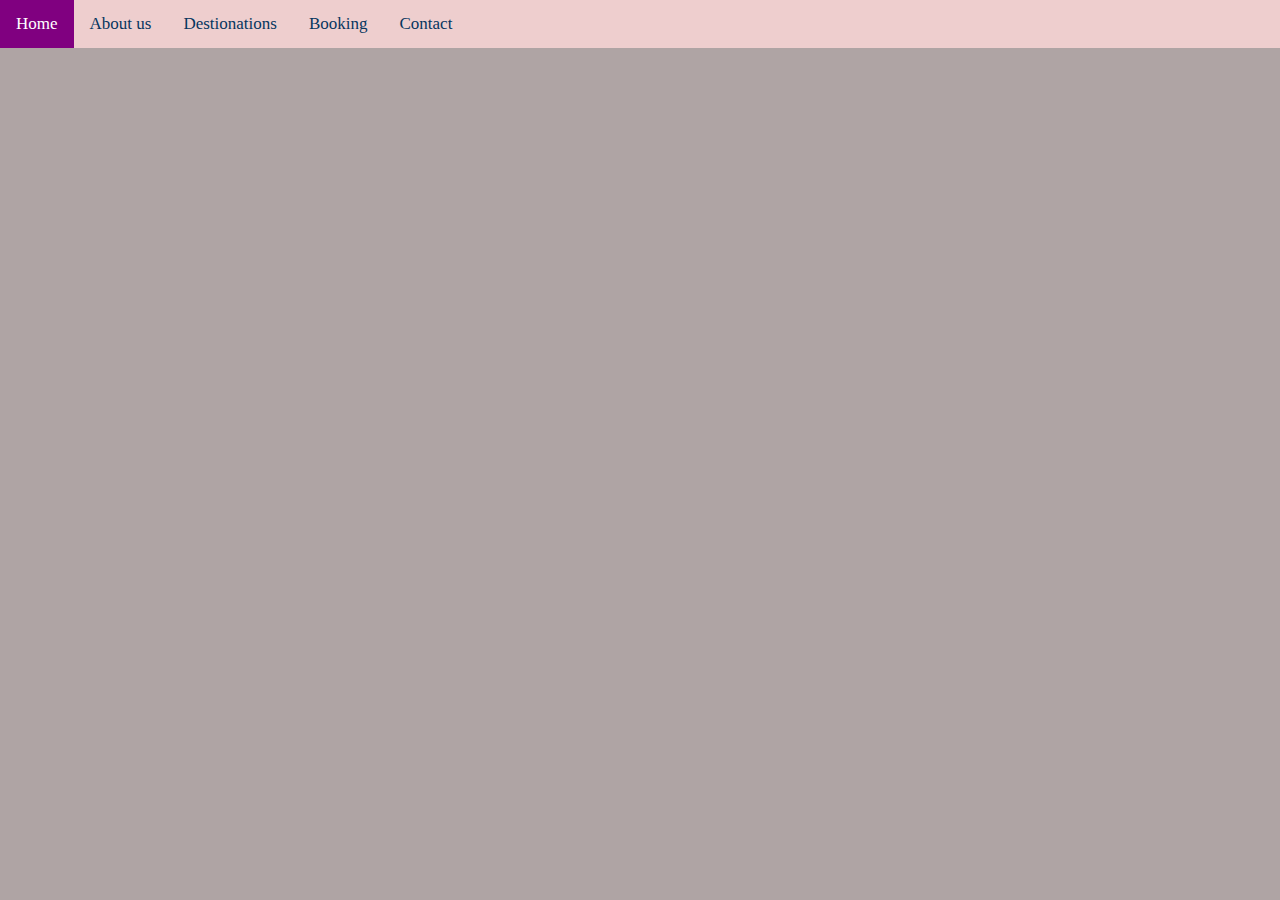
<file: index.html>
<!DOCTYPE html>
<html lang="en">
<head>
    <meta charset="UTF-8">
    <meta http-equiv="X-UA-Compatible" content="IE=edge">
    <meta name="viewport" content="width=device-width, initial-scale=1.0">
    <title>MALAYSIA TOURISM TICKET BOOKING WEBSITE</title>
    <link rel="stylesheet" href="style.css">
    <link rel="stylesheet" href="https://cdnjs.cloudflare.com/ajax/libs/font-awesome/4.7.0/css/font-awesome.min.css">
    <style>
        body {
          margin: 0;
          font-family: "Times New Roman", Times, serif;
          background-color: #AFA4A4;
        }
        
        .topnav {
          overflow: hidden;
          background-color: #EECECE;
        }
        
        .topnav a {
          float: left;
          display: block;
          color: #06365F;
          text-align: center;
          padding: 14px 16px;
          text-decoration: none;
          font-size: 17px;
        }
        
        .topnav a:hover {
          background-color: white;
          color: #579EDC;
        }
        
        .topnav a.active {
          background-color: purple;
          color: white;
        }
        
        .topnav .icon {
          display: none;
        }
        
        @media screen and (max-width: 600px) {
          .topnav a:not(:first-child) {display: none;}
          .topnav a.icon {
            float: right;
            display: block;
          }
        }
        
        @media screen and (max-width: 600px) {
          .topnav.responsive {position: relative;}
          .topnav.responsive .icon {
            position: absolute;
            right: 0;
            top: 0;
          }
          .topnav.responsive a {
            float: none;
            display: block;
            text-align: left;
          }
        }
        </style>
        </head>
        <body>
        
        <div class="topnav" id="myTopnav">
          <a href="#home" class="active">Home</a>
          <a href="#about">About us</a>
          <a href="#destinations">Destionations</a>
            <a href="./booking.html">Booking</a>
          <a href="#contact">Contact</a>
          <a href="javascript:void(0);" class="icon" onclick="myFunction()">
            <i class="fa fa-bars"></i>
          </a>
        </div>
        
        
        
        <script>
        function myFunction() {
          var x = document.getElementById("myTopnav");
          if (x.className === "topnav") {
            x.className += " responsive";
          } else {
            x.className = "topnav";
          }
        }
        </script>
        
        </body>
        </html>
</file>
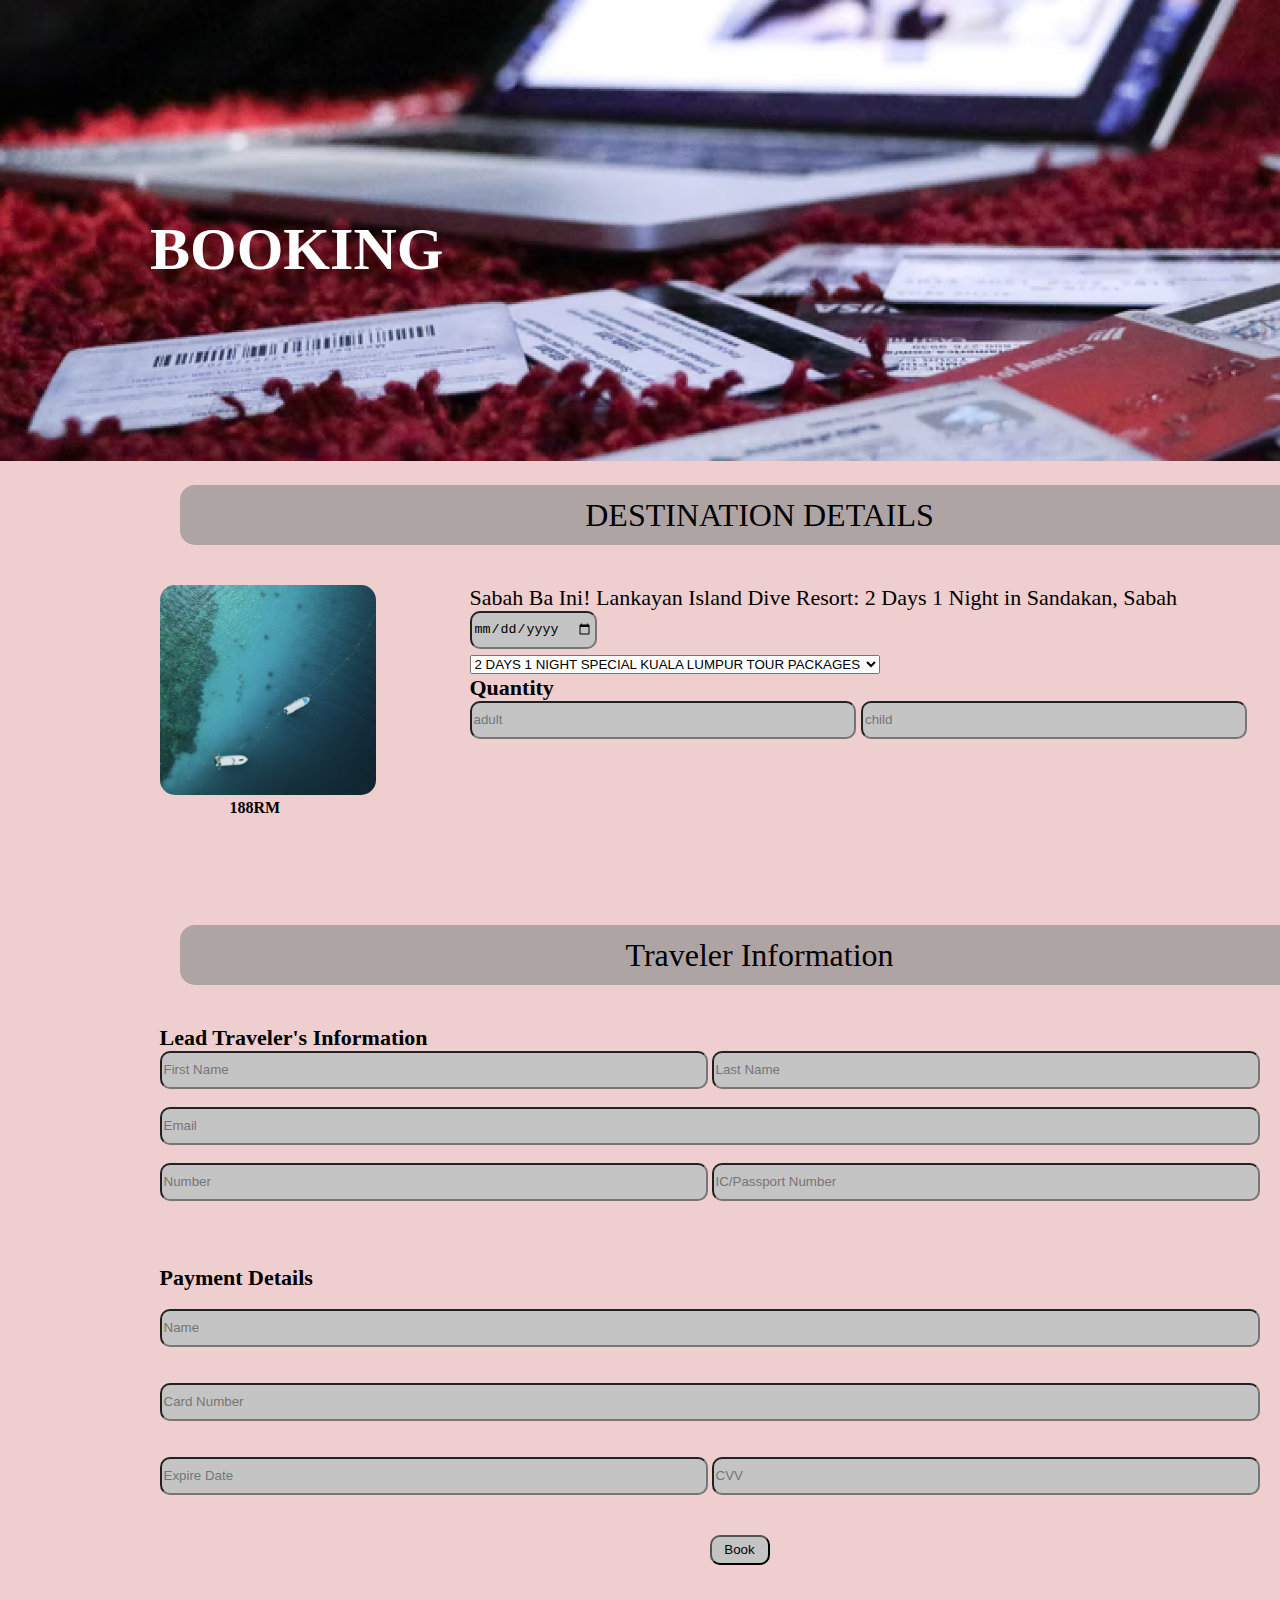
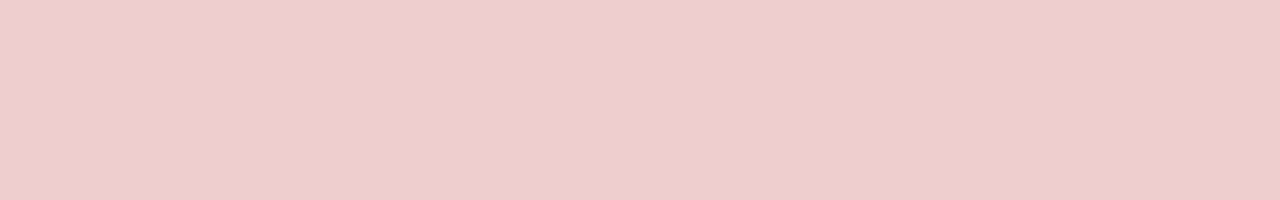
<file: booking.html>
<!DOCTYPE html>
<html lang="en">
<head>
    <meta charset="UTF-8">
    <meta http-equiv="X-UA-Compatible" content="IE=edge">
    <meta name="viewport" content="width=device-width, initial-scale=1.0">
    <title>Booking Form</title>
    <link rel="stylesheet" href="booking.css">
</head>
<body>
    <div class="container">
    <menu></menu>
    <header>
        <img src="./img/booking.png" alt="">
        <h1 class="img-text">BOOKING</h1>
    </header>
    <div class="destination">DESTINATION DETAILS</div>
    <div class="destination-details">
        <div class="destination-left">
            <img src="/img/destination.png">
            <div id="price">188RM</div>
        </div>
        <div class="destination-right">
            <p>Sabah Ba Ini! Lankayan Island Dive Resort: 2 Days
                1 Night in Sandakan, Sabah</p>
                <form action="">
                    <input type="date" name="" id="date"><br>
                    <select id="place">
                        <option value="1">2 DAYS 1 NIGHT SPECIAL KUALA LUMPUR TOUR PACKAGES</option>
                        <option value="2">SPECIAL PACKAGES AT ESCAPE PENANG</option>
                        <option value="3">1 DAY AT A'FAMOSA SAFARI WONDERLAND IN MELAKA.</option>
                        <option value="4">2 DAYS 1 NIGHT AT RESORT WORLD GENTING</option>
                        <option value="5">3 DAYS 2 NIGHTS PACKAGES</option>
                        <option value="6">2 DAYS 1 NIGHT DEAL 5 STAR RESORT BINTANG</option>
                    </select><br>
                        <label for="">Quantity</label><br>
                        <input type="number" name="" id="quantity-adult" placeholder="adult" style="width:45%">
                        <input type="number" name="" id="quantity-child" placeholder="child" style="width:45%"><br>
                        <p id="eAdult" style="width: 46%; display: inline-block"></p>
                        <p id="eChild" style="width: 45%; display: inline-block"></p>
                    
                </form>
        </div>
    </div>

    <div class="destination">Traveler Information</div>

    <div class="t-info">
        <form action="">
        <label for="">Lead Traveler's Information</label><br>
        <input type="text" name="" id="fname" placeholder="First Name" style="width:45%">
        <input type="text" name="" id="lname" placeholder="Last Name" style="width:45%">
        <p id="eFname" style="width: 46%; display: inline-block"></p>
        <p id="eLname" style="width: 45%; display: inline-block"></p>
        <br>
        <input type="email" name="" id="email" placeholder="Email" style="width:91%">
        <p id="eEmail" style="width: 90%; display: inline-block"></p>
        <input type="text" name="" id="number" placeholder="Number" style="width:45%">
        <input type="text" name="" id="icNumber" placeholder="IC/Passport Number" style="width:45%">
        <p id="eNumber" style="width: 46%; display: inline-block"></p>
        <p id="eIcNumber" style="width: 45%; display: inline-block"></p>
        </form>
    </div>

    <div class="c-info">
        <form action="">
        <label for="">Payment Details</label><br><br>
        <input type="text" name="" id="name" placeholder="Name" style="width:91%">
        <p id="eName" style="width: 90%; display: inline-block"></p>
        <br><br>
        <input type="text" name="" id="cardNumber" placeholder="Card Number"style="width:91%">
        <p id="eCardNumber" style="width: 90%; display: inline-block"></p>
        <br><br>
        <input type="text" name="" id="expireDate" placeholder="Expire Date"style="width:45%">
        <input type="text" name="" id="cvv" placeholder="CVV"style="width:45%">
        <p id="eExpireDate" style="width: 46%; display: inline-block"></p>
        <p id="eCvv" style="width: 45%; display: inline-block"></p>
        </form>
    </div>
        <div class="button">
            <button type="submit" onclick="getReady()">Book</button>
        </div>
    </div>
    <!-- container closer tag -->
    
    <script src="booking.js"></script>
</body>
</html>
</file>
<file: style.css>
*{
    margin: 0;
    padding: 0;
}
</file>
<file: booking.css>
*{
    padding: 0px;
    margin: 0px;
}
.container{
    height: 1800px;
    width: 1519px;
    background-color: #EECECE;
}
header img{
    width: 100%;
}
.img-text{
    position: absolute;
    margin-top: -250px;
    margin-left: 150px;
    color: white;
    font-size: 60px;
}
.destination{
    position: relative;
    height: 60px;
    width: 1160px;
    margin: 20px auto;
    background-color: #AFA4A4;
    text-align: center;
    border-radius: 15px;
    font-size: 32px;
    line-height: 60px;
}
.destination-details{
    width: 1200px;
    height: 300px;
    margin: auto;
    padding: 20px;
}
.destination-left{
    height: 100%;
    width: 30%;
    font-weight: bolder;
    float: left;
}
.destination-left img{
    width: 60%;
    height: 70%;
    border-radius: 15px;
}
.destination-left div{
    padding-left: 70px;
}
.destination-right{
    height: 80%;
    width: 70%;
    float: left;
    margin-left: -50px;
    font-size: 22px;
}
.t-info{
    width: 1200px;
    height: 150px;
    margin: auto;
    padding: 20px;
    margin-bottom: 50px;
}
.c-info{
    width: 1200px;
    height: 150px;
    margin: auto;
    padding: 20px;
    margin-bottom: 100px;
}
input{
    background-color: #C4C4C4;
    height: 30px;
    border-radius: 10px;
    padding: 2px;
}
label{
    font-weight: bolder;
    font-size: 22px;
}
.button{
    height: 50px;
    width: 100px;
    margin: auto;
}
.button button{
    height: 30px;
    width: 60px;
    text-align: center;
    background-color: #C4C4C4;
    border-radius: 10px;
}
</file>
